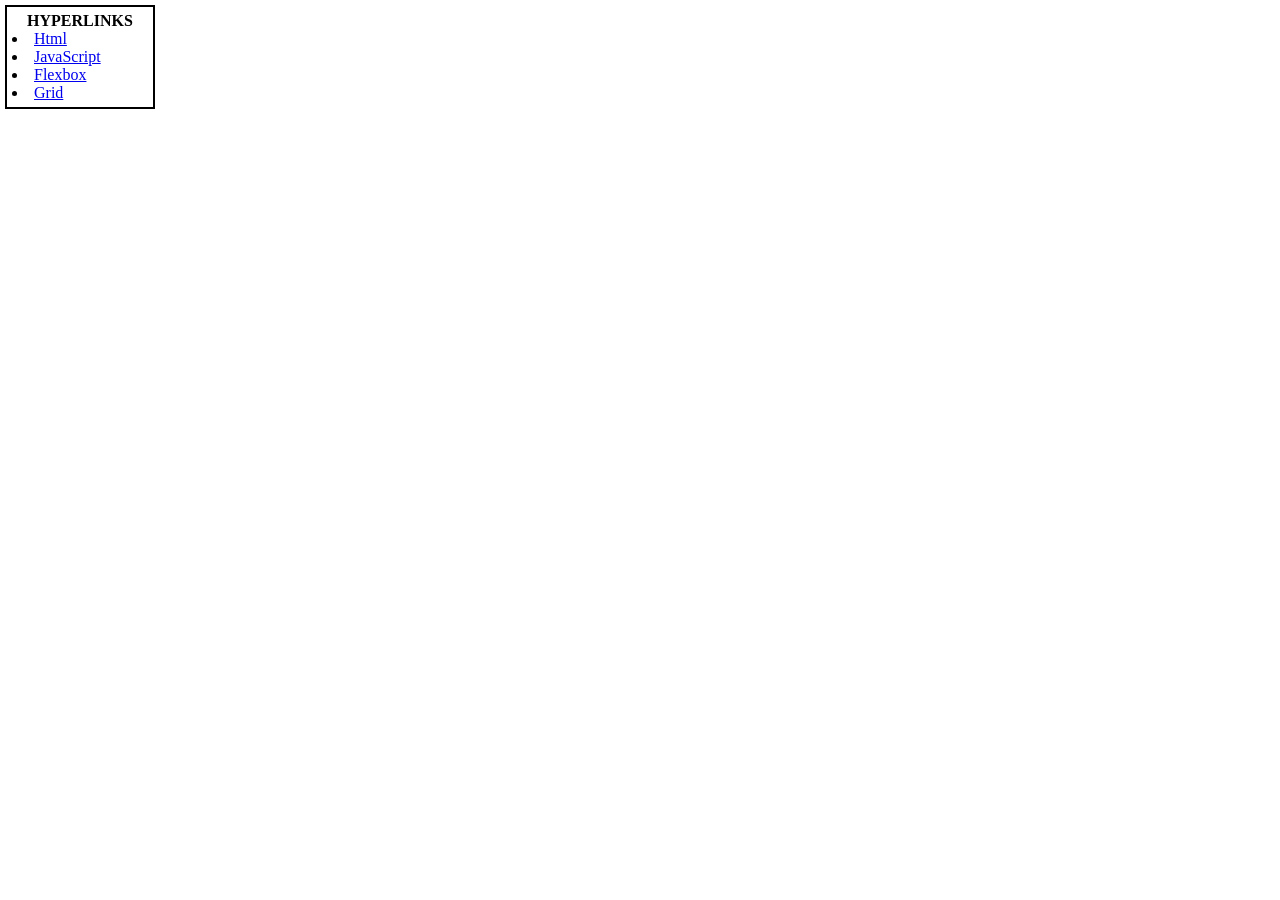
<file: index.html>
<!DOCTYPE html>
<html lang="en">
<head>
    <meta charset="UTF-8">
    <meta name="viewport" content="width=device-width, initial-scale=1.0">
    <title>Table</title>
    <link rel="stylesheet" href="style.css">
</head>
<body>
    <div class="insidebox" style="width: 150px;">
        <p style="text-align: center;"><strong>HYPERLINKS</strong></p>
        <ul>
            <li><a href="HTML.html" target="_blank">Html</a></li>
            <li><a href="JS.html" target="_blank">JavaScript</a></li>
            <li><a href="FLEX.html" target="_blank">Flexbox</a></li>
            <li><a href="GRID.html" target="_blank">Grid</a></li>
        </ul>
    </div>
</body>
</html>
</file>
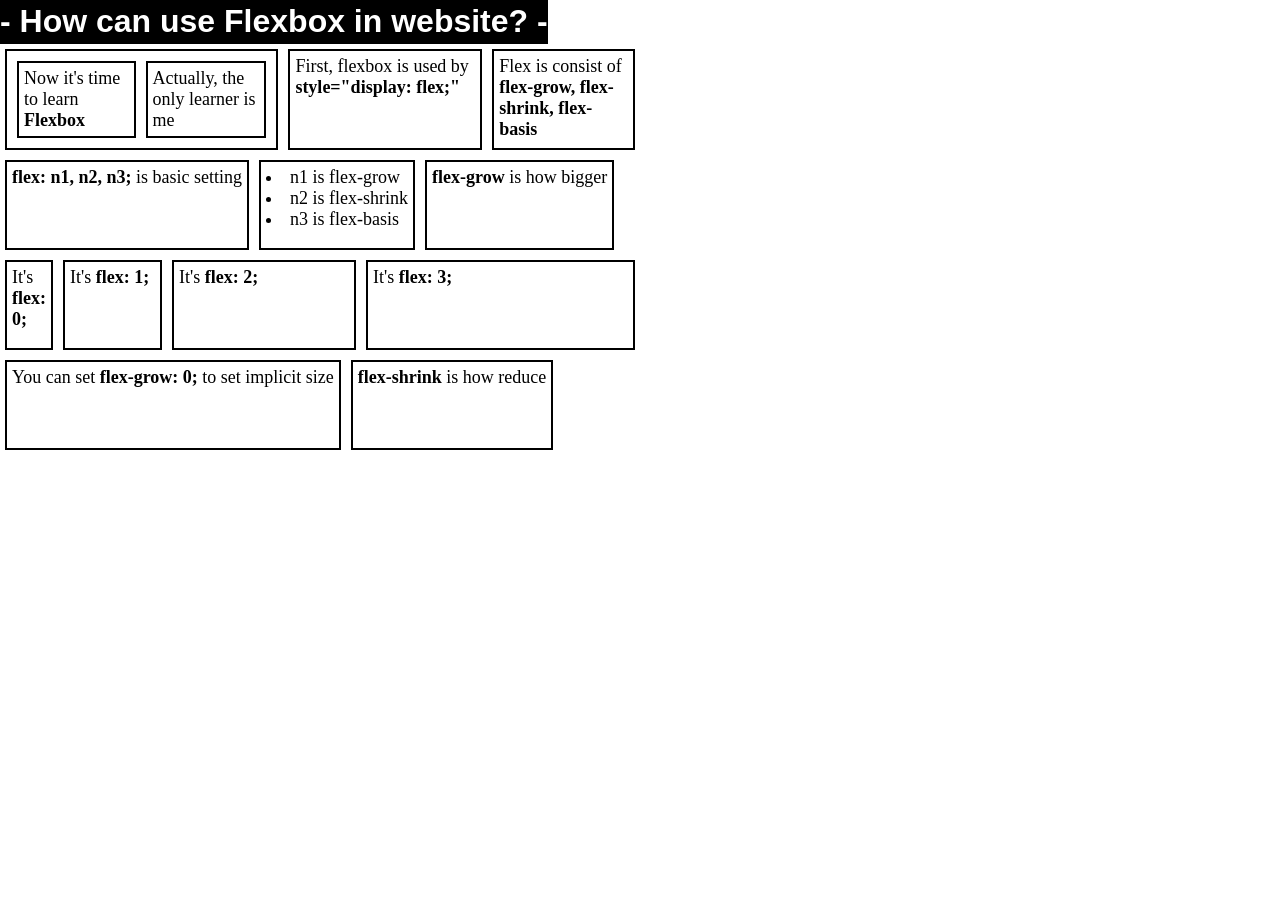
<file: FLEX.html>
<!DOCTYPE html>
<html lang="en">
<head>
    <meta charset="UTF-8">
    <meta name="viewport" content="width=device-width, initial-scale=1.0">
    <title>FLEX</title>
    <link rel="stylesheet" href="style.css">
</head>
<body>
    <div class="title">
        <h1>- How can use Flexbox in website? -ㅤ</h1>
    </div>

    <div style="background-color: white; width: 50vw;">
        <div class="widthbox">
            <div class="webtoonbox" style="display: flex;"> 
                <div class="webtoonbox">
                    <p>Now it's time to learn <strong>Flexbox</strong></p>
                </div>
                <div class="webtoonbox">
                    <p>Actually, the only learner is me</p>
                </div>
            </div>
            
            <div class="webtoonbox">
                <p>First, flexbox is used by <strong>style="display: flex;"</strong></p>
            </div>

            <div class="webtoonbox">
                <p>Flex is consist of <br><strong>flex-grow, flex-shrink, flex-basis</strong></p>    
            </div>
        </div>

        <div class="widthbox">
            <div class="webtoonbox">
                <p><strong>flex: n1, n2, n3;</strong> is basic setting</p>
            </div>

            <div class="webtoonbox">
                <ul>
                    <li>n1 is flex-grow</li>
                    <li>n2 is flex-shrink</li>
                    <li>n3 is flex-basis</li>
                </ol>
            </div>

            <div class="webtoonbox">
                <p><strong>flex-grow</strong> is how bigger</p>
            </div>
        </div>

        <div class="widthbox">
            <div class="webtoonbox" style="flex: 0;">
                <p>It's <strong>flex: 0;</strong></p>
            </div>

            <div class="webtoonbox" style="flex: 1;">
                <p>It's <strong>flex: 1;</strong></p>
            </div>

            <div class="webtoonbox" style="flex: 2;">
                <p>It's <strong>flex: 2;</strong></p>
            </div>

            <div class="webtoonbox" style="flex: 3;">
                <p>It's <strong>flex: 3;</strong></p>
            </div>
        </div>

        <div class="widthbox">
            <div class="webtoonbox">
                <p>You can set <strong>flex-grow: 0;</strong> to set implicit size</p>
            </div>

            <div class="webtoonbox">
                <p><strong>flex-shrink</strong> is how reduce</p>
            </div>
        </div>
    </div>
</body>
</html>
</file>
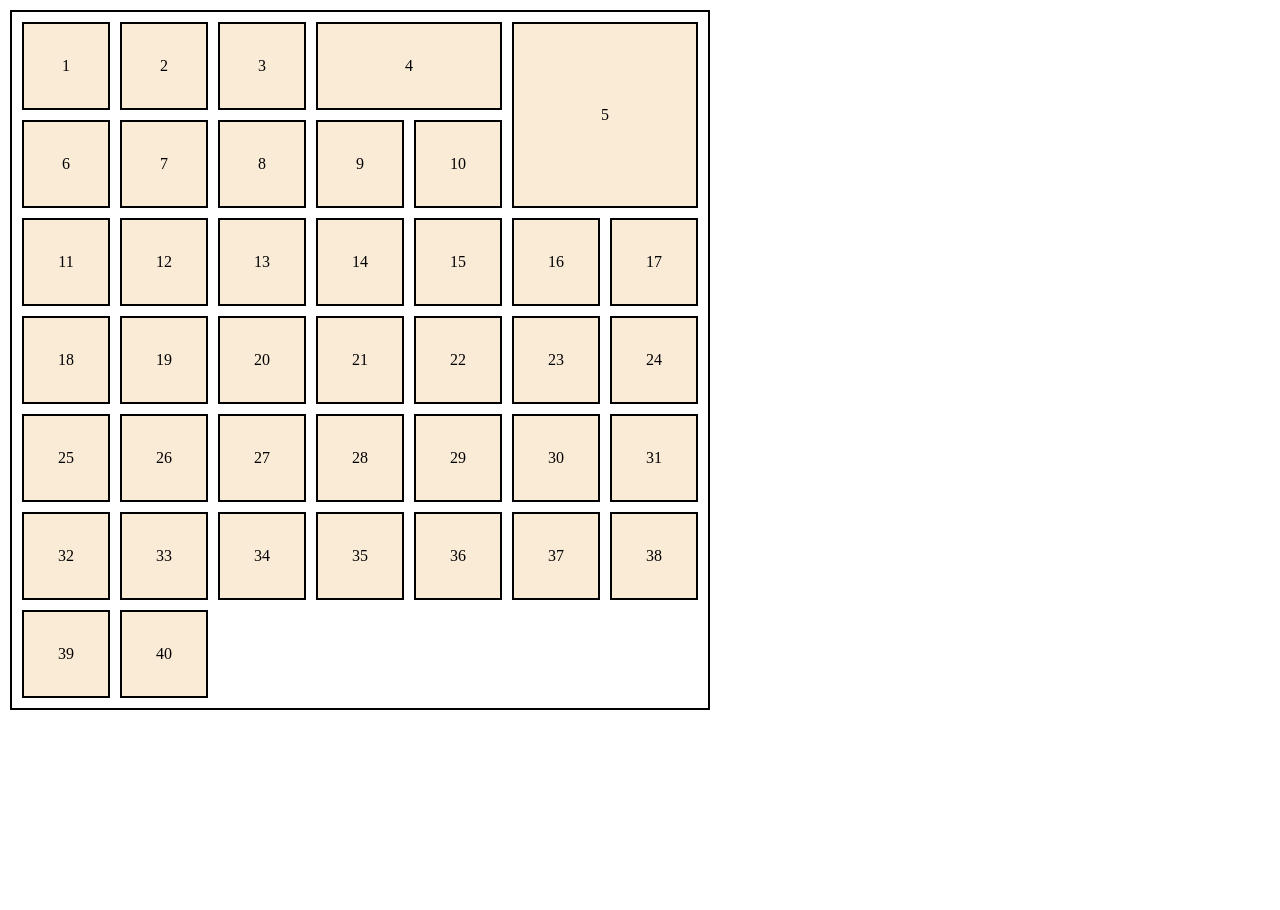
<file: GRID.html>
<!DOCTYPE html>
<html lang="en">
<head>
    <meta charset="UTF-8">
    <meta name="viewport" content="width=device-width, initial-scale=1.0">
    <title>GRID</title>
    <link rel="stylesheet" href="grid.css">
</head>
<body>
        <div class="grid-container">
            <div class="grid-box1 grid-box">1</div>
            <div class="grid-box2 grid-box">2</div>
            <div class="grid-box3 grid-box">3</div>
            <div class="grid-box4 grid-box">4</div>
            <div class="grid-box5 grid-box">5</div>
            <div class="grid-box6 grid-box">6</div>
            <div class="grid-box7 grid-box">7</div>
            <div class="grid-box8 grid-box">8</div>
            <div class="grid-box9 grid-box">9</div>
            <div class="grid-box10 grid-box">10</div>
            <div class="grid-box11 grid-box">11</div>
            <div class="grid-box12 grid-box">12</div>
            <div class="grid-box13 grid-box">13</div>
            <div class="grid-box14 grid-box">14</div>
            <div class="grid-box15 grid-box">15</div>
            <div class="grid-box16 grid-box">16</div>
            <div class="grid-box17 grid-box">17</div>
            <div class="grid-box18 grid-box">18</div>
            <div class="grid-box19 grid-box">19</div>
            <div class="grid-box20 grid-box">20</div>
            <div class="grid-box21 grid-box">21</div>
            <div class="grid-box22 grid-box">22</div>
            <div class="grid-box23 grid-box">23</div>
            <div class="grid-box24 grid-box">24</div>
            <div class="grid-box25 grid-box">25</div>
            <div class="grid-box26 grid-box">26</div>
            <div class="grid-box27 grid-box">27</div>
            <div class="grid-box28 grid-box">28</div>
            <div class="grid-box29 grid-box">29</div>
            <div class="grid-box30 grid-box">30</div>
            <div class="grid-box31 grid-box">31</div>
            <div class="grid-box32 grid-box">32</div>
            <div class="grid-box33 grid-box">33</div>
            <div class="grid-box34 grid-box">34</div>
            <div class="grid-box35 grid-box">35</div>
            <div class="grid-box36 grid-box">36</div>
            <div class="grid-box37 grid-box">37</div>
            <div class="grid-box38 grid-box">38</div>
            <div class="grid-box39 grid-box">39</div>
            <div class="grid-box40 grid-box">40</div>
        </div>
</body>
</html>
</file>
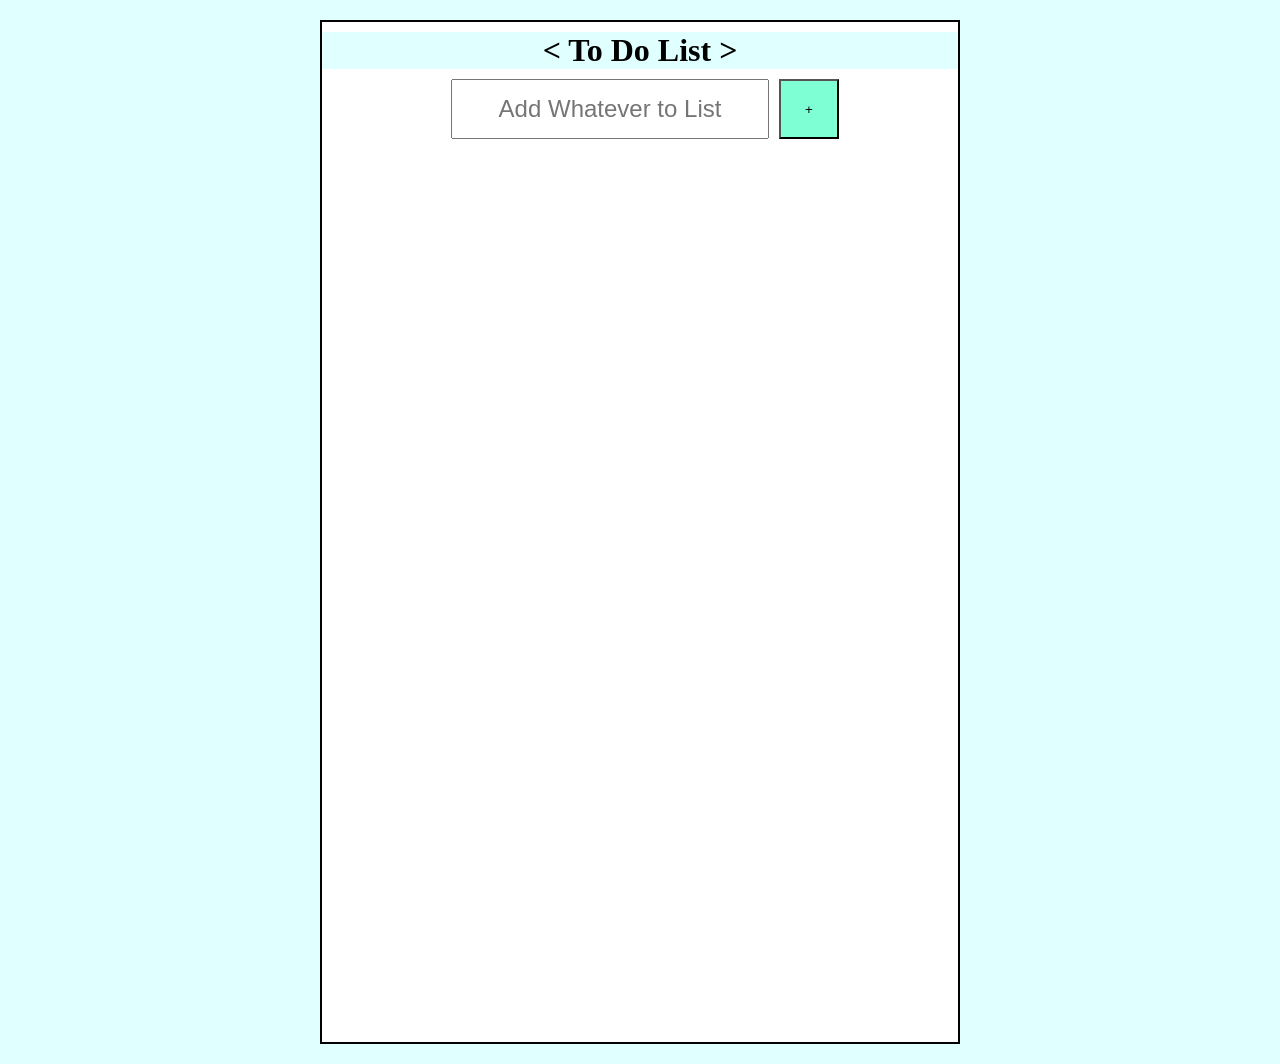
<file: JS.html>
<!DOCTYPE html>
<html lang="en">
<head>
    <meta charset="UTF-8">
    <meta name="viewport" content="width=device-width, initial-scale=1.0">
    <title>JAVASCRIPT</title>
    <script src="JS.js" defer></script>
    <link rel="stylesheet" href="JS.css">
</head>
<body>
    <div id="wholeBox">
        <div id="title">
            <h1>< To Do List ></h1>
        </div>

        <div id="addListBox">
            <input type="text" placeholder="Add Whatever to List" id="addList">
            <button id="addListButton">+</button>
        </div>

        <div id="toDoList">
        
        </div>
    </div>
</body>
</html>
</file>
<file: style.css>
* {
    margin: 0;
    padding: 0;
    box-sizing: border-box;
    list-style-position: inside;
}

.group-box{
    margin: 10px;
    padding: 10px;
    border: 2px solid black;
}

.insidebox{
    padding: 5px;
    border: 2px solid black;
    margin: 5px;
}

.test-a {
    color: aquamarine;
    background-color: chocolate;
}

.test-b {
    color: cornsilk;
    background-color: cadetblue;
}

.image-a {
    display: flex;
    border: 2px solid black;
    padding: 5px;
    margin: 5px;
}

.widthbox{
    width: 50vw;
    display: flex;
    min-height: 100px;
}

.webtoonbox{
    border: 2px solid black;
    padding: 5px;
    margin: 5px;
    font-size: large;
    background-color: white;
}

.title{
    font-family: cursive, sans-serif;
    background-color: black;
    color: white;
    width: fit-content;
}
</file>
<file: grid.css>
* {
    margin: 0;
    padding: 0;
    box-sizing: border-box;
    list-style-position: inside;
    height: 100%;
    width: 100%;
}

.hyperbox{
    border: 2px solid black;
    padding: 5px;
    margin: 10px;
    height: fit-content;
    width: 150px;
}

.grid-container{
    height: 700px;
    width: 700px;
    border: 2px solid black;
    margin: 10px;
    padding: 10px;
    display: grid;
    grid-template-columns: repeat(7, 1fr);
    grid-template-rows: repeat(7, 1fr);
    grid-gap: 10px;
}

.grid-box{
    border: 2px solid black;
    display: grid;
    place-items: center;
    background-color: antiquewhite;
}

.grid-box4{
    grid-column: 4 / span 2;
}

.grid-box5{
    grid-column: 6 / span 2;
    grid-row: 1 / span 2
}
</file>
<file: JS.css>
*{
    margin: 0;
    padding: 0;
    box-sizing: border-box;
}

body {
    display: flex;
    padding: 20px;
    justify-content: center;
    align-items: center;
    background-color: lightcyan;
}

#wholeBox {
    border: 2px solid black;
    height: 80vw;
    width: 50vw;
    background-color: white;

}

#title{
    background-color: lightcyan;
    margin: 10px auto;
    text-align: center;
}

#addListBox{
    display: flex;
    justify-content: center;
    height: 60px;
}

#addList{
    width: 50%;
    text-align: center;
    height: auto;
    font-size: x-large;
}

#addListButton{
    height: auto;
    width: 60px;
    background-color: aquamarine;
    transform: translateX(10px);
}

.toDoList {
    display: flex;
    align-items: center;
    flex-direction: column;
    margin: 5px;
    padding: 2px;
}
</file>
